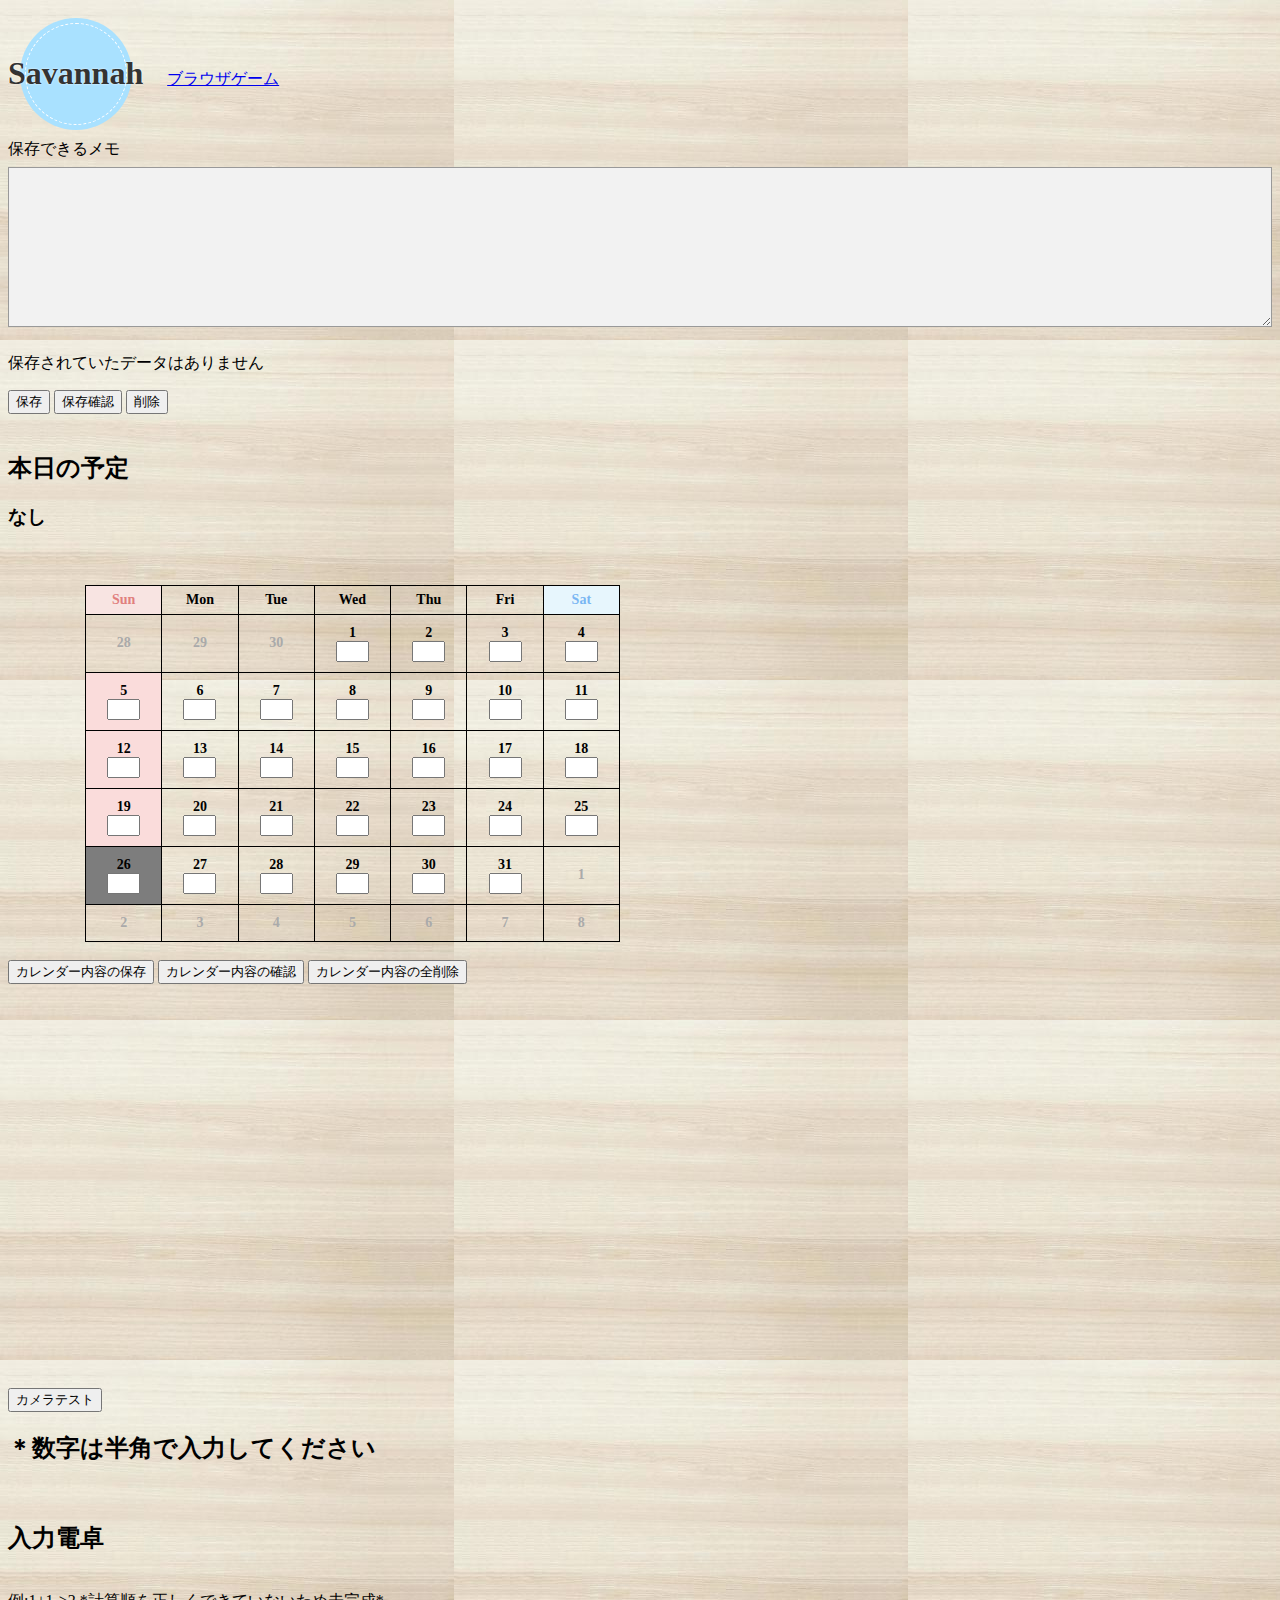
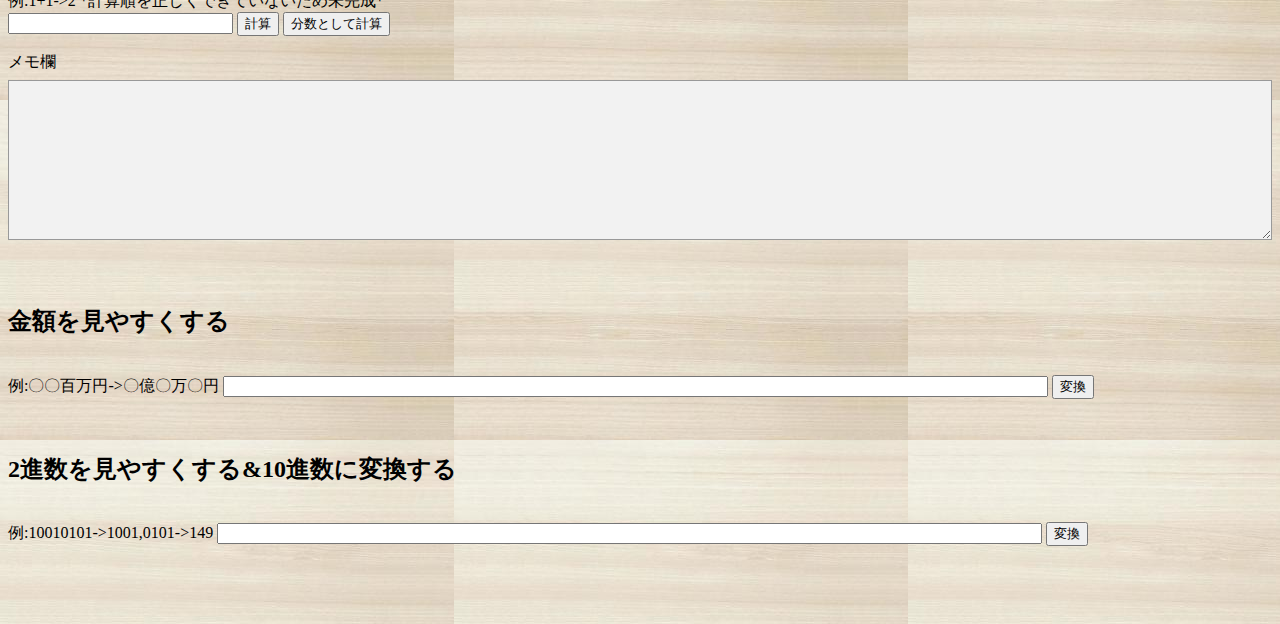
<file: index.html>
<!DOCTYPE html>
<html lang="ja">
<head>
<meta charset="utf-8" />
<title>ホームページ</title>
<link rel="stylesheet" href="style.css">
<script src="change.js"></script>
<script src="camera.js"></script>
<script src="binary.js"></script>
<script src="youtube.js"></script>
<script src="calculate.js"></script>
<script src="memo.js"></script>
<script src="calendar.js"></script>
</head>
<body onload="load()">
        <h1>Savannah</h1>
        &emsp;
        <a href="https://keruto-kelt.github.io/urban-disco/game.html">ブラウザゲーム</a>
        <br>
        保存できるメモ
        <textarea name ="memodata" id="memodata_in" class="memo"></textarea>
        <p id="memodata_out"></p>
        <input type="button" value="保存" onclick="save()">
        <input type="button" value="保存確認" onclick="view()">
        <input type="button" value="削除" onclick="del()">
        <br>
        <br>
        <h2>本日の予定</h2>
        <h3 id="schedulemsg"></h3>
        <br>
        <br>
        <div id="calendar" class="calendar-wrap"></div>
        <br>
        <input type="button" value="カレンダー内容の保存" onclick="calendarsave()">
        <input type="button" value="カレンダー内容の確認" onclick="calendarview()">
        <input type="button" value="カレンダー内容の全削除" onclick="calendardel()">
        <p id="calendarsavemsg"></p>
        <p id="calendarviewmsg"></p>
        <p id="calendardelmsg"></p>
        <br>
        <video id="camera" width="350px" height="350px" autoplay muted playsinline></video>    
        </div>
        <br>
        <p>
            <input type="button" value="カメラテスト" onclick="cameraInit()">
        </p>
        <h2>＊数字は半角で入力してください</h2>
        <br>
        <p>
            <h2>入力電卓</h2>
            <br>
            <label>
                例:1+1->2&nbsp;*計算順を正しくできていないため未完成*
                <br>
                <input type="text" id="cal" size="25">
            </label>
            <input type="button" value="計算" onclick="calClick()">
            <input type="button" value="分数として計算" onclick="varClick()">
        </p>
        <p id="calmsg"></p>
        <p>
            メモ欄
            <textarea class="memo"></textarea>
        </p>
        <br>
        <p>
            <h2>金額を見やすくする</h2>
            <br>
            <label>
                例:〇〇百万円->〇億〇万〇円
                <input type="text" id="money" size="100">
            </label>
            <input type="button" value="変換" onclick="buttonClick()">
        </p>
        <p id="msg"></p>
        <br>
        <p>
            <h2>2進数を見やすくする&10進数に変換する</h2>
            <br>
            <label>
                例:10010101->1001,0101->149
                <input type="text" id="binary" size="100">
            </label>
            <input type="button" value="変換" onclick="binClick()">
        </p>
        <p id="binmsg"></p>
        <br>
        <br>
        <br>
</body>
</html>
</file>
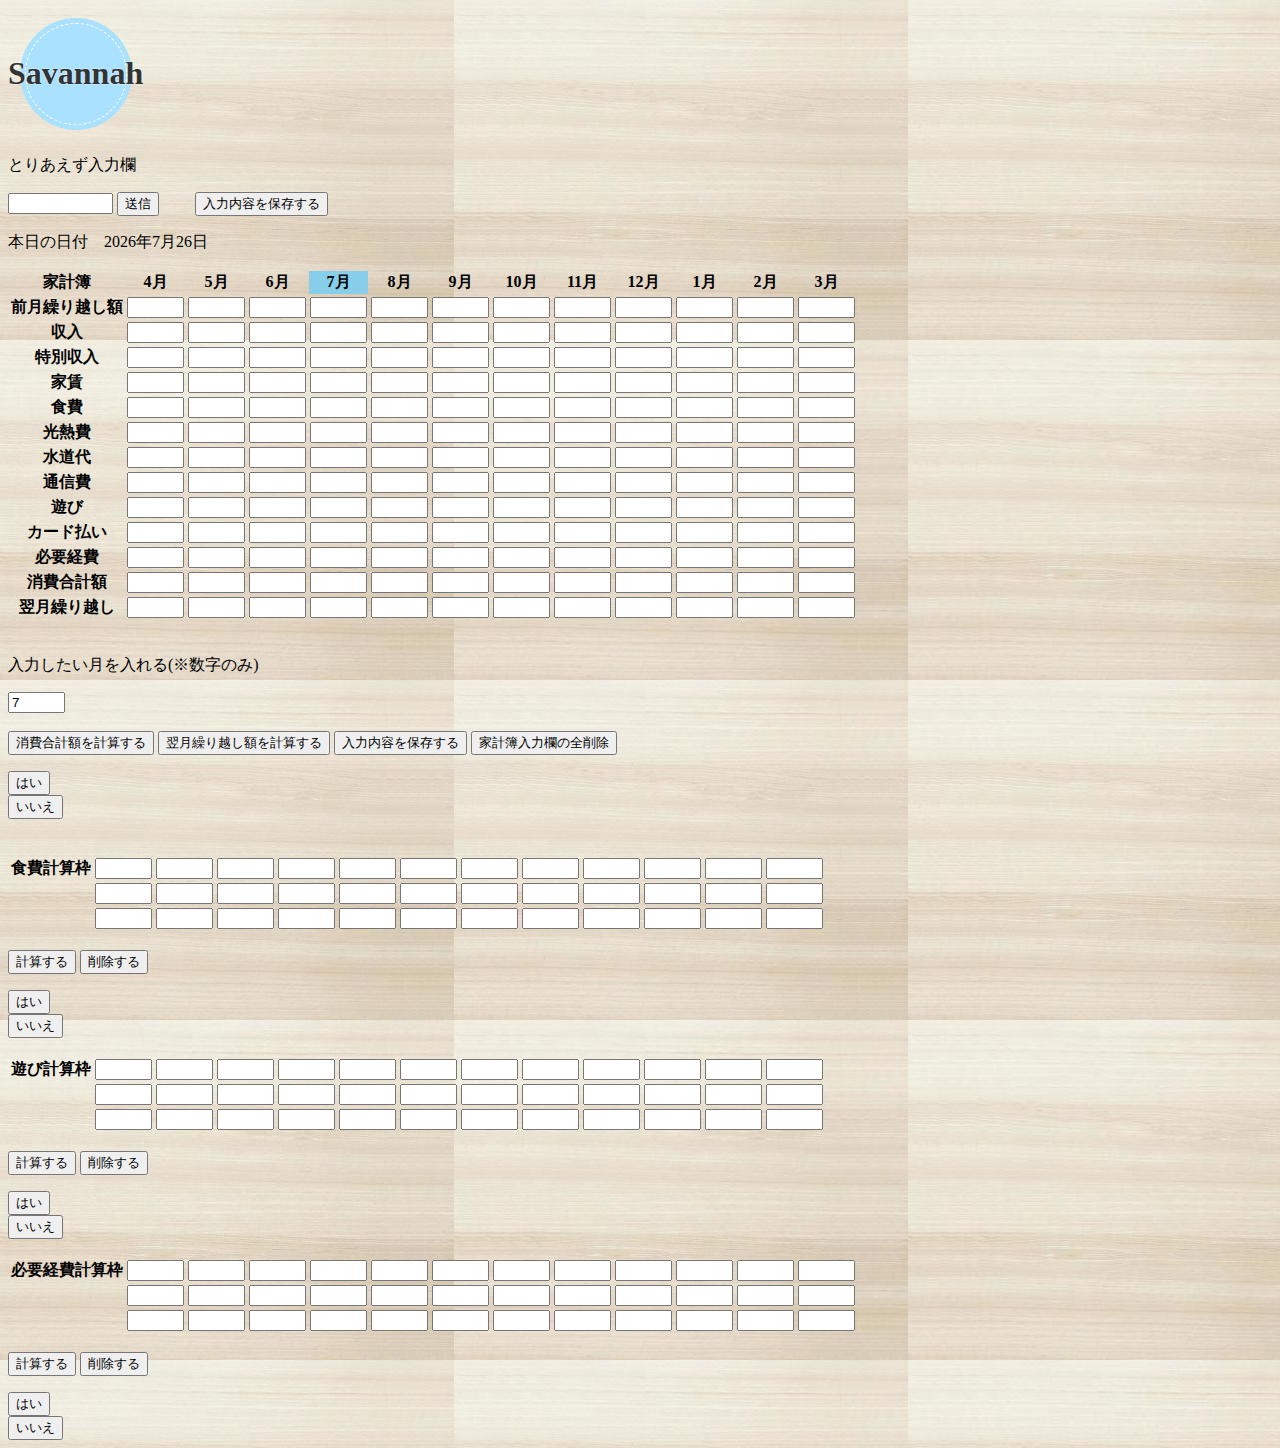
<file: account.html>
<!DOCTYPE html>
<html lang="ja">
<head>
<meta charset="UTF-8">
<title>家計簿</title>
<link rel="stylesheet" href="style.css">
<script src="account.js"></script>
</head>
<body onload="load()">
    <h1>Savannah</h1>
    <p>とりあえず入力欄</p>
    <input type="text" id="now" size="10" class="excel-cell">
    <input value="送信" type="button" onclick="send()" />
　　<input value="入力内容を保存する" type="button" onclick="save()" />
　　<p id="nown"></p>
    <p id="today"></p>
    <table class="acc">
        <tr>
            <th>家計簿</th>
            <th id="4mo">4月</th>
            <th id="5mo">5月</th>
            <th id="6mo">6月</th>
            <th id="7mo">7月</th>
            <th id="8mo">8月</th>
            <th id="9mo">9月</th>
            <th id="10mo">10月</th>
            <th id="11mo">11月</th>
            <th id="12mo">12月</th>
            <th id="1mo">1月</th>
            <th id="2mo">2月</th>
            <th id="3mo">3月</th>
        </tr>
        <tr>
            <th>前月繰り越し額</th>
            <th><input type="text" id="4cf" size="4" class="excel-cell"></th>
            <th><input type="text" id="5cf" size="4" class="excel-cell"></th>
            <th><input type="text" id="6cf" size="4" class="excel-cell"></th>
            <th><input type="text" id="7cf" size="4" class="excel-cell"></th>
            <th><input type="text" id="8cf" size="4" class="excel-cell"></th>
            <th><input type="text" id="9cf" size="4" class="excel-cell"></th>
            <th><input type="text" id="10cf" size="4" class="excel-cell"></th>
            <th><input type="text" id="11cf" size="4" class="excel-cell"></th>
            <th><input type="text" id="12cf" size="4" class="excel-cell"></th>
            <th><input type="text" id="1cf" size="4" class="excel-cell"></th>
            <th><input type="text" id="2cf" size="4" class="excel-cell"></th>
            <th><input type="text" id="3cf" size="4" class="excel-cell"></th>
        </tr>
        <tr>
            <th>収入</th>
            <th><input type="text" id="4i" size="4" class="excel-cell"></th>
            <th><input type="text" id="5i" size="4" class="excel-cell"></th>
            <th><input type="text" id="6i" size="4" class="excel-cell"></th>
            <th><input type="text" id="7i" size="4" class="excel-cell"></th>
            <th><input type="text" id="8i" size="4" class="excel-cell"></th>
            <th><input type="text" id="9i" size="4" class="excel-cell"></th>
            <th><input type="text" id="10i" size="4" class="excel-cell"></th>
            <th><input type="text" id="11i" size="4" class="excel-cell"></th>
            <th><input type="text" id="12i" size="4" class="excel-cell"></th>
            <th><input type="text" id="1i" size="4" class="excel-cell"></th>
            <th><input type="text" id="2i" size="4" class="excel-cell"></th>
            <th><input type="text" id="3i" size="4" class="excel-cell"></th>
        </tr>
        <tr>
            <th>特別収入</th>
            <th><input type="text" id="4si" size="4" class="excel-cell"></th>
            <th><input type="text" id="5si" size="4" class="excel-cell"></th>
            <th><input type="text" id="6si" size="4" class="excel-cell"></th>
            <th><input type="text" id="7si" size="4" class="excel-cell"></th>
            <th><input type="text" id="8si" size="4" class="excel-cell"></th>
            <th><input type="text" id="9si" size="4" class="excel-cell"></th>
            <th><input type="text" id="10si" size="4" class="excel-cell"></th>
            <th><input type="text" id="11si" size="4" class="excel-cell"></th>
            <th><input type="text" id="12si" size="4" class="excel-cell"></th>
            <th><input type="text" id="1si" size="4" class="excel-cell"></th>
            <th><input type="text" id="2si" size="4" class="excel-cell"></th>
            <th><input type="text" id="3si" size="4" class="excel-cell"></th>
        </tr>
        <tr>
            <th>家賃</th>
            <th><input type="text" id="4r" size="4" class="excel-cell"></th>
            <th><input type="text" id="5r" size="4" class="excel-cell"></th>
            <th><input type="text" id="6r" size="4" class="excel-cell"></th>
            <th><input type="text" id="7r" size="4" class="excel-cell"></th>
            <th><input type="text" id="8r" size="4" class="excel-cell"></th>
            <th><input type="text" id="9r" size="4" class="excel-cell"></th>
            <th><input type="text" id="10r" size="4" class="excel-cell"></th>
            <th><input type="text" id="11r" size="4" class="excel-cell"></th>
            <th><input type="text" id="12r" size="4" class="excel-cell"></th>
            <th><input type="text" id="1r" size="4" class="excel-cell"></th>
            <th><input type="text" id="2r" size="4" class="excel-cell"></th>
            <th><input type="text" id="3r" size="4" class="excel-cell"></th>
        </tr>
        <tr>
            <th>食費</th>
            <th><input type="text" id="4f" size="4" class="excel-cell"></th>
            <th><input type="text" id="5f" size="4" class="excel-cell"></th>
            <th><input type="text" id="6f" size="4" class="excel-cell"></th>
            <th><input type="text" id="7f" size="4" class="excel-cell"></th>
            <th><input type="text" id="8f" size="4" class="excel-cell"></th>
            <th><input type="text" id="9f" size="4" class="excel-cell"></th>
            <th><input type="text" id="10f" size="4" class="excel-cell"></th>
            <th><input type="text" id="11f" size="4" class="excel-cell"></th>
            <th><input type="text" id="12f" size="4" class="excel-cell"></th>
            <th><input type="text" id="1f" size="4" class="excel-cell"></th>
            <th><input type="text" id="2f" size="4" class="excel-cell"></th>
            <th><input type="text" id="3f" size="4" class="excel-cell"></th>
        </tr>
        <tr>
            <th>光熱費</th>
            <th><input type="text" id="4e" size="4" class="excel-cell"></th>
            <th><input type="text" id="5e" size="4" class="excel-cell"></th>
            <th><input type="text" id="6e" size="4" class="excel-cell"></th>
            <th><input type="text" id="7e" size="4" class="excel-cell"></th>
            <th><input type="text" id="8e" size="4" class="excel-cell"></th>
            <th><input type="text" id="9e" size="4" class="excel-cell"></th>
            <th><input type="text" id="10e" size="4" class="excel-cell"></th>
            <th><input type="text" id="11e" size="4" class="excel-cell"></th>
            <th><input type="text" id="12e" size="4" class="excel-cell"></th>
            <th><input type="text" id="1e" size="4" class="excel-cell"></th>
            <th><input type="text" id="2e" size="4" class="excel-cell"></th>
            <th><input type="text" id="3e" size="4" class="excel-cell"></th>
        </tr>
        <tr>
            <th>水道代</th>
            <th><input type="text" id="4w" size="4" class="excel-cell"></th>
            <th><input type="text" id="5w" size="4" class="excel-cell"></th>
            <th><input type="text" id="6w" size="4" class="excel-cell"></th>
            <th><input type="text" id="7w" size="4" class="excel-cell"></th>
            <th><input type="text" id="8w" size="4" class="excel-cell"></th>
            <th><input type="text" id="9w" size="4" class="excel-cell"></th>
            <th><input type="text" id="10w" size="4" class="excel-cell"></th>
            <th><input type="text" id="11w" size="4" class="excel-cell"></th>
            <th><input type="text" id="12w" size="4" class="excel-cell"></th>
            <th><input type="text" id="1w" size="4" class="excel-cell"></th>
            <th><input type="text" id="2w" size="4" class="excel-cell"></th>
            <th><input type="text" id="3w" size="4" class="excel-cell"></th>
        </tr>
        <tr>
            <th>通信費</th>
            <th><input type="text" id="4t" size="4" class="excel-cell"></th>
            <th><input type="text" id="5t" size="4" class="excel-cell"></th>
            <th><input type="text" id="6t" size="4" class="excel-cell"></th>
            <th><input type="text" id="7t" size="4" class="excel-cell"></th>
            <th><input type="text" id="8t" size="4" class="excel-cell"></th>
            <th><input type="text" id="9t" size="4" class="excel-cell"></th>
            <th><input type="text" id="10t" size="4" class="excel-cell"></th>
            <th><input type="text" id="11t" size="4" class="excel-cell"></th>
            <th><input type="text" id="12t" size="4" class="excel-cell"></th>
            <th><input type="text" id="1t" size="4" class="excel-cell"></th>
            <th><input type="text" id="2t" size="4" class="excel-cell"></th>
            <th><input type="text" id="3t" size="4" class="excel-cell"></th>
        </tr>
        <tr>
            <th>遊び</th>
            <th><input type="text" id="4p" size="4" class="excel-cell"></th>
            <th><input type="text" id="5p" size="4" class="excel-cell"></th>
            <th><input type="text" id="6p" size="4" class="excel-cell"></th>
            <th><input type="text" id="7p" size="4" class="excel-cell"></th>
            <th><input type="text" id="8p" size="4" class="excel-cell"></th>
            <th><input type="text" id="9p" size="4" class="excel-cell"></th>
            <th><input type="text" id="10p" size="4" class="excel-cell"></th>
            <th><input type="text" id="11p" size="4" class="excel-cell"></th>
            <th><input type="text" id="12p" size="4" class="excel-cell"></th>
            <th><input type="text" id="1p" size="4" class="excel-cell"></th>
            <th><input type="text" id="2p" size="4" class="excel-cell"></th>
            <th><input type="text" id="3p" size="4" class="excel-cell"></th>
        </tr>
        <tr>
            <th>カード払い</th>
            <th><input type="text" id="4c" size="4" class="excel-cell"></th>
            <th><input type="text" id="5c" size="4" class="excel-cell"></th>
            <th><input type="text" id="6c" size="4" class="excel-cell"></th>
            <th><input type="text" id="7c" size="4" class="excel-cell"></th>
            <th><input type="text" id="8c" size="4" class="excel-cell"></th>
            <th><input type="text" id="9c" size="4" class="excel-cell"></th>
            <th><input type="text" id="10c" size="4" class="excel-cell"></th>
            <th><input type="text" id="11c" size="4" class="excel-cell"></th>
            <th><input type="text" id="12c" size="4" class="excel-cell"></th>
            <th><input type="text" id="1c" size="4" class="excel-cell"></th>
            <th><input type="text" id="2c" size="4" class="excel-cell"></th>
            <th><input type="text" id="3c" size="4" class="excel-cell"></th>
        </tr>
        <tr>
            <th>必要経費</th>
            <th><input type="text" id="4ne" size="4" class="excel-cell"></th>
            <th><input type="text" id="5ne" size="4" class="excel-cell"></th>
            <th><input type="text" id="6ne" size="4" class="excel-cell"></th>
            <th><input type="text" id="7ne" size="4" class="excel-cell"></th>
            <th><input type="text" id="8ne" size="4" class="excel-cell"></th>
            <th><input type="text" id="9ne" size="4" class="excel-cell"></th>
            <th><input type="text" id="10ne" size="4" class="excel-cell"></th>
            <th><input type="text" id="11ne" size="4" class="excel-cell"></th>
            <th><input type="text" id="12ne" size="4" class="excel-cell"></th>
            <th><input type="text" id="1ne" size="4" class="excel-cell"></th>
            <th><input type="text" id="2ne" size="4" class="excel-cell"></th>
            <th><input type="text" id="3ne" size="4" class="excel-cell"></th>
        </tr>
        <tr>
            <th>消費合計額</th>
            <th><input type="text" id="4ct" size="4" class="excel-cell"></th>
            <th><input type="text" id="5ct" size="4" class="excel-cell"></th>
            <th><input type="text" id="6ct" size="4" class="excel-cell"></th>
            <th><input type="text" id="7ct" size="4" class="excel-cell"></th>
            <th><input type="text" id="8ct" size="4" class="excel-cell"></th>
            <th><input type="text" id="9ct" size="4" class="excel-cell"></th>
            <th><input type="text" id="10ct" size="4" class="excel-cell"></th>
            <th><input type="text" id="11ct" size="4" class="excel-cell"></th>
            <th><input type="text" id="12ct" size="4" class="excel-cell"></th>
            <th><input type="text" id="1ct" size="4" class="excel-cell"></th>
            <th><input type="text" id="2ct" size="4" class="excel-cell"></th>
            <th><input type="text" id="3ct" size="4" class="excel-cell"></th>
        </tr>
        <tr>
            <th>翌月繰り越し</th>
            <th><input type="text" id="4ca" size="4" class="excel-cell"></th>
            <th><input type="text" id="5ca" size="4" class="excel-cell"></th>
            <th><input type="text" id="6ca" size="4" class="excel-cell"></th>
            <th><input type="text" id="7ca" size="4" class="excel-cell"></th>
            <th><input type="text" id="8ca" size="4" class="excel-cell"></th>
            <th><input type="text" id="9ca" size="4" class="excel-cell"></th>
            <th><input type="text" id="10ca" size="4" class="excel-cell"></th>
            <th><input type="text" id="11ca" size="4" class="excel-cell"></th>
            <th><input type="text" id="12ca" size="4" class="excel-cell"></th>
            <th><input type="text" id="1ca" size="4" class="excel-cell"></th>
            <th><input type="text" id="2ca" size="4" class="excel-cell"></th>
            <th><input type="text" id="3ca" size="4" class="excel-cell"></th>
        </tr>
    </table>
    <br>
    <p>入力したい月を入れる(※数字のみ)</p>
    <input type="text" id="select" size="4" class="excel-cell">
    <br>
    <br>
    <input value="消費合計額を計算する" type="button" onclick="ctcalc()" />
    <input value="翌月繰り越し額を計算する" type="button" onclick="cacalc()" />
    <input value="入力内容を保存する" type="button" onclick="save()" />
    <input value="家計簿入力欄の全削除" type="button" onclick="check10()" />
    <p id="ctcheck"></p>
    <p id="cacheck"></p>
    <p id="cfcheck"></p>
    <p id="savecheck"></p>
    <p id="check10"></p>
    <input value="はい" id="yes10" class="yes10" type="button" onclick="del()" />
    <br />
    <input value="いいえ" id="no10" class="no10" type="button" onclick="No10()" />
    <br>
    <br />
    <br />
    <table class="acc">
        <tr>
            <th>食費計算枠</th>
            <th><input type="text" id="e1" size="4" class="excel-cell"></th>
            <th><input type="text" id="e2" size="4" class="excel-cell"></th>
            <th><input type="text" id="e3" size="4" class="excel-cell"></th>
            <th><input type="text" id="e4" size="4" class="excel-cell"></th>
            <th><input type="text" id="e5" size="4" class="excel-cell"></th>
            <th><input type="text" id="e6" size="4" class="excel-cell"></th>
            <th><input type="text" id="e7" size="4" class="excel-cell"></th>
            <th><input type="text" id="e8" size="4" class="excel-cell"></th>
            <th><input type="text" id="e9" size="4" class="excel-cell"></th>
            <th><input type="text" id="e10" size="4" class="excel-cell"></th>
            <th><input type="text" id="e11" size="4" class="excel-cell"></th>
            <th><input type="text" id="e12" size="4" class="excel-cell"></th>
        </tr>
        <tr>
            <th></th>
            <th><input type="text" id="e13" size="4" class="excel-cell"></th>
            <th><input type="text" id="e14" size="4" class="excel-cell"></th>
            <th><input type="text" id="e15" size="4" class="excel-cell"></th>
            <th><input type="text" id="e16" size="4" class="excel-cell"></th>
            <th><input type="text" id="e17" size="4" class="excel-cell"></th>
            <th><input type="text" id="e18" size="4" class="excel-cell"></th>
            <th><input type="text" id="e19" size="4" class="excel-cell"></th>
            <th><input type="text" id="e20" size="4" class="excel-cell"></th>
            <th><input type="text" id="e21" size="4" class="excel-cell"></th>
            <th><input type="text" id="e22" size="4" class="excel-cell"></th>
            <th><input type="text" id="e23" size="4" class="excel-cell"></th>
            <th><input type="text" id="e24" size="4" class="excel-cell"></th>
        </tr>
        <tr>
            <th></th>
            <th><input type="text" id="e25" size="4" class="excel-cell"></th>
            <th><input type="text" id="e26" size="4" class="excel-cell"></th>
            <th><input type="text" id="e27" size="4" class="excel-cell"></th>
            <th><input type="text" id="e28" size="4" class="excel-cell"></th>
            <th><input type="text" id="e29" size="4" class="excel-cell"></th>
            <th><input type="text" id="e30" size="4" class="excel-cell"></th>
            <th><input type="text" id="e31" size="4" class="excel-cell"></th>
            <th><input type="text" id="e32" size="4" class="excel-cell"></th>
            <th><input type="text" id="e33" size="4" class="excel-cell"></th>
            <th><input type="text" id="e34" size="4" class="excel-cell"></th>
            <th><input type="text" id="e35" size="4" class="excel-cell"></th>
            <th><input type="text" id="e36" size="4" class="excel-cell"></th>
        </tr>
    </table>
    <br />
    <input value="計算する" type="button" onclick="eatcalc()" />
    <input value="削除する" type="button" onclick="Check1()" />
    <p id="check1"></p>
    <input value="はい" id="yes1" class="yes1" type="button" onclick="eatdel()" />
    <br />
    <input value="いいえ" id="no1" class="no1" type="button" onclick="No1()" />
    <br>
    <br>
    <table class="acc">
        <tr>
            <th>遊び計算枠</th>
            <th><input type="text" id="p1" size="4" class="excel-cell"></th>
            <th><input type="text" id="p2" size="4" class="excel-cell"></th>
            <th><input type="text" id="p3" size="4" class="excel-cell"></th>
            <th><input type="text" id="p4" size="4" class="excel-cell"></th>
            <th><input type="text" id="p5" size="4" class="excel-cell"></th>
            <th><input type="text" id="p6" size="4" class="excel-cell"></th>
            <th><input type="text" id="p7" size="4" class="excel-cell"></th>
            <th><input type="text" id="p8" size="4" class="excel-cell"></th>
            <th><input type="text" id="p9" size="4" class="excel-cell"></th>
            <th><input type="text" id="p10" size="4" class="excel-cell"></th>
            <th><input type="text" id="p11" size="4" class="excel-cell"></th>
            <th><input type="text" id="p12" size="4" class="excel-cell"></th>
        </tr>
        <tr>
            <th></th>
            <th><input type="text" id="p13" size="4" class="excel-cell"></th>
            <th><input type="text" id="p14" size="4" class="excel-cell"></th>
            <th><input type="text" id="p15" size="4" class="excel-cell"></th>
            <th><input type="text" id="p16" size="4" class="excel-cell"></th>
            <th><input type="text" id="p17" size="4" class="excel-cell"></th>
            <th><input type="text" id="p18" size="4" class="excel-cell"></th>
            <th><input type="text" id="p19" size="4" class="excel-cell"></th>
            <th><input type="text" id="p20" size="4" class="excel-cell"></th>
            <th><input type="text" id="p21" size="4" class="excel-cell"></th>
            <th><input type="text" id="p22" size="4" class="excel-cell"></th>
            <th><input type="text" id="p23" size="4" class="excel-cell"></th>
            <th><input type="text" id="p24" size="4" class="excel-cell"></th>
        </tr>
        <tr>
            <th></th>
            <th><input type="text" id="p25" size="4" class="excel-cell"></th>
            <th><input type="text" id="p26" size="4" class="excel-cell"></th>
            <th><input type="text" id="p27" size="4" class="excel-cell"></th>
            <th><input type="text" id="p28" size="4" class="excel-cell"></th>
            <th><input type="text" id="p29" size="4" class="excel-cell"></th>
            <th><input type="text" id="p30" size="4" class="excel-cell"></th>
            <th><input type="text" id="p31" size="4" class="excel-cell"></th>
            <th><input type="text" id="p32" size="4" class="excel-cell"></th>
            <th><input type="text" id="p33" size="4" class="excel-cell"></th>
            <th><input type="text" id="p34" size="4" class="excel-cell"></th>
            <th><input type="text" id="p35" size="4" class="excel-cell"></th>
            <th><input type="text" id="p36" size="4" class="excel-cell"></th>
        </tr>
    </table>
    <br />
    <input value="計算する" type="button" onclick="playcalc()" />
    <input value="削除する" type="button" onclick="Check2()" />
    <p id="check2"></p>
    <input value="はい" id="yes2" class="yes2" type="button" onclick="playdel()" />
    <br />
    <input value="いいえ" id="no2" class="no2" type="button" onclick="No2()" />
    <br>
    <br>
    <table class="acc">
        <tr>
            <th>必要経費計算枠</th>
            <th><input type="text" id="ne1" size="4" class="excel-cell"></th>
            <th><input type="text" id="ne2" size="4" class="excel-cell"></th>
            <th><input type="text" id="ne3" size="4" class="excel-cell"></th>
            <th><input type="text" id="ne4" size="4" class="excel-cell"></th>
            <th><input type="text" id="ne5" size="4" class="excel-cell"></th>
            <th><input type="text" id="ne6" size="4" class="excel-cell"></th>
            <th><input type="text" id="ne7" size="4" class="excel-cell"></th>
            <th><input type="text" id="ne8" size="4" class="excel-cell"></th>
            <th><input type="text" id="ne9" size="4" class="excel-cell"></th>
            <th><input type="text" id="ne10" size="4" class="excel-cell"></th>
            <th><input type="text" id="ne11" size="4" class="excel-cell"></th>
            <th><input type="text" id="ne12" size="4" class="excel-cell"></th>
        </tr>
        <tr>
            <th></th>
            <th><input type="text" id="ne13" size="4" class="excel-cell"></th>
            <th><input type="text" id="ne14" size="4" class="excel-cell"></th>
            <th><input type="text" id="ne15" size="4" class="excel-cell"></th>
            <th><input type="text" id="ne16" size="4" class="excel-cell"></th>
            <th><input type="text" id="ne17" size="4" class="excel-cell"></th>
            <th><input type="text" id="ne18" size="4" class="excel-cell"></th>
            <th><input type="text" id="ne19" size="4" class="excel-cell"></th>
            <th><input type="text" id="ne20" size="4" class="excel-cell"></th>
            <th><input type="text" id="ne21" size="4" class="excel-cell"></th>
            <th><input type="text" id="ne22" size="4" class="excel-cell"></th>
            <th><input type="text" id="ne23" size="4" class="excel-cell"></th>
            <th><input type="text" id="ne24" size="4" class="excel-cell"></th>
        </tr>
        <tr>
            <th></th>
            <th><input type="text" id="ne25" size="4" class="excel-cell"></th>
            <th><input type="text" id="ne26" size="4" class="excel-cell"></th>
            <th><input type="text" id="ne27" size="4" class="excel-cell"></th>
            <th><input type="text" id="ne28" size="4" class="excel-cell"></th>
            <th><input type="text" id="ne29" size="4" class="excel-cell"></th>
            <th><input type="text" id="ne30" size="4" class="excel-cell"></th>
            <th><input type="text" id="ne31" size="4" class="excel-cell"></th>
            <th><input type="text" id="ne32" size="4" class="excel-cell"></th>
            <th><input type="text" id="ne33" size="4" class="excel-cell"></th>
            <th><input type="text" id="ne34" size="4" class="excel-cell"></th>
            <th><input type="text" id="ne35" size="4" class="excel-cell"></th>
            <th><input type="text" id="ne36" size="4" class="excel-cell"></th>
        </tr>
    </table>
    <br />
    <input value="計算する" type="button" onclick="expcalc()" />
    <input value="削除する" type="button" onclick="Check3()" />
    <p id="check3"></p>
    <input value="はい" id="yes3" class="yes3" type="button" onclick="expdel()" />
    <br />
    <input value="いいえ" id="no3" class="no3" type="button" onclick="No3()" />
    <br />
</body>
</html>
</file>
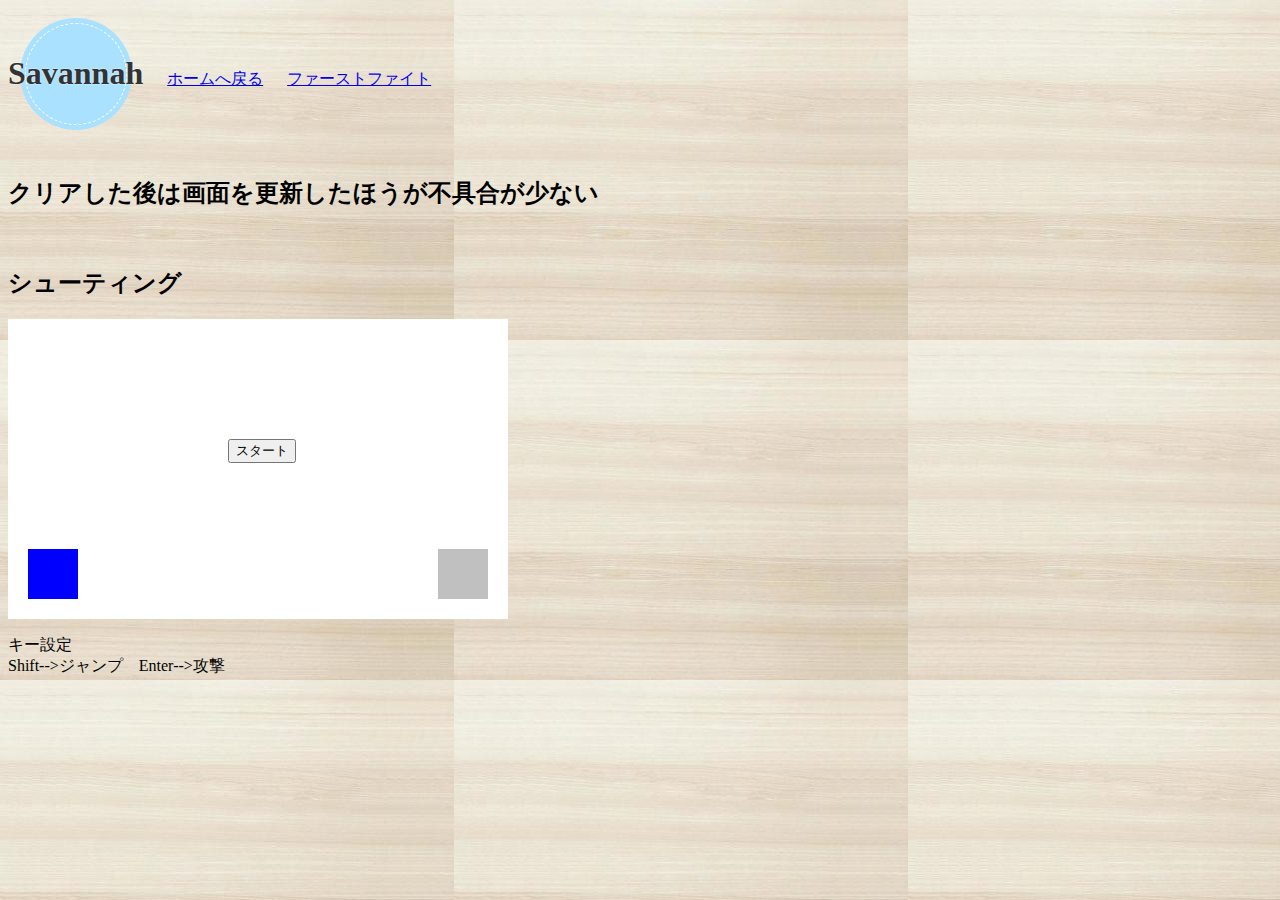
<file: shouting.html>
<!DOCTYPE html>
<html lang="ja">
<head>
<meta charset="utf-8" />
<title>シューティングゲーム</title>
<link rel="stylesheet" href="shouting.css">
<script src="shouting.js"></script>
</head>
<body onload="gameload()">
    <h1>Savannah</h1>
    &emsp;
    <audio src="ファンファーレ4.mp3" id="clear_audio"></audio>
    <audio src="爆発1.mp3" id="lose_audio"></audio>
    <audio src="パフ.mp3" id="pahu_audio"></audio>
    <audio src="ジーク.mp3" id="zic_audio"></audio>
    <a href="index.html">ホームへ戻る</a>
    &emsp;
    <a href="game.html">ファーストファイト</a>
    <br>
    <br>
    <h2>クリアした後は画面を更新したほうが不具合が少ない</h2>
    <br>
    <h2>シューティング</h2>
    <div class="game">
        <input class="st" id="startbutton" type="button" value="スタート" onclick="start()">
        <canvas class="ene" id="enemy" width="50" height="50">canvas要素をサポートしていません。</canvas>
        <canvas class="pla" id="player" width="50" height="50">canvas要素をサポートしていません。</canvas>
        <canvas class="eneb" id="widthenemyb" width="20" height="20">canvas要素をサポートしていません。</canvas>
        <canvas class="eneb" id="heightenemyb" width="20" height="20">canvas要素をサポートしていません。</canvas>
        <canvas class="plab" id="playerb" width="20" height="20">canvas要素をサポートしていません。</canvas>
        <p id="count"></p>
        <p id="clear"></p>
    </div>
    <p id="man"></p>
    <br>
    <br>
</body>
</html>
</file>
<file: style.css>
.calendar-wrap {
    margin: 0 auto;
    max-width: 1110px;
    display: grid;
    grid-template-columns: repeat(2, 1fr);
    gap: 40px;
  }
  @media (max-width: 767.98px) {
    .calendar-wrap {
      display: flex;
      flex-direction: column;
    }
  }
  .calendar {
    width: 100%;
    border-collapse: collapse;
  }
  .calendar th,
  .calendar td {
    border: 1px solid #000;
    text-align: center;
    padding: 10px;
    font-size: 14px;
    font-weight: bold;
  }
  .calendar th {
    padding: 6px 10px;
  }
  .calendar td {}
  @media (max-width: 767.98px) {
    .calendar th,
    .calendar td {
      padding: 6px;
      font-size: 12px;
    }
    .calendar th {
      padding: 3px 6px;
    }
  }
  
  .calendar .sun {
    color: #e17f7e;
    background-color: #f8e4e2;
  }
  .calendar .sat {
    color: #7ab6f3;
    background-color: #e7f6fd;
  }
  .calendar .mute {
    color: #aaa;
  }
  .calendar .today {
    background-color: #7d7d7d;
  }
  .calendar .off {
    background-color: #fadcdb;
  }

span.search 
{
    position:absolute;
}

.field
{
    display: flex;
    justify-content: space-around;
}

/**/

.game
{
    width: 500px;
    height: 300px;
    position: relative;
    background-color: white;
    overflow: hidden;
    text-align:  center;
}

.endlole {
  position: absolute;
  top: -50px;
  left: 50%;
  transform: translateX(-50%);
  font-size: 24px;
  animation: none;
}

@keyframes moveDown {
  0% {
      top: -50px; /* アニメーションの開始位置 */
  }
  100% {
      top: 100%; /* アニメーションの終了位置（コンテナの下端） */
  }
}

@keyframes moveLast {
  0% {
      top: -50px; /* アニメーションの開始位置 */
  }
  50% {
    top: 50%;
  }
  100% {
      top: 50%; /* アニメーションの終了位置（コンテナの下端） */
  }
}

.game > canvas
{
    position: absolute;
}

.gauge
{
  display: none;
}

.fplay
{
  display: inline-block;
}

.battle
{
  display: inline-block;
}

.hard
{
    display: inline-block;
    margin-top: 20px;
    margin-left: 220px;
}

.normal
{
    display: block;
    margin-top: 20px;
    margin-left: 365px;
}

.easy
{
    display: block;
    margin-top: 20px;
    margin-left: 365px;
}

/**/

.memo
{
    display: inline-block;
    width: 100%;
    padding: 15px;
    border: 1px solid #999;
    box-sizing: border-box;
    background: #f2f2f2;
    margin: 0.5em 0;
    line-height: 1.5;
    height: 12em;
}

h1
{
    position: relative;
    color: #333;
    display: inline-block;
    margin: 47px 0;
    text-shadow: 0 0 2px white;
}

h1:before
{
    content: "";
    position: absolute;
    background: #a9e1ff;
    width: 100px;
    height: 100px;
    border-radius: 50%;
    top: 50%;
    border: dashed 1px white;
    left: 50%;
    -webkit-transform: translate(-50%,-50%);
    transform: translate(-50%,-50%);
    z-index: -1;
    box-shadow: 0px 0px 0px 5px #a9e1ff;
}

body
{
    background-image: url('背景4.jpg');
}

.camerabutton
{
    text-align:right;
}

span.news
{
    position:absolute;
    left: 450px;
    top: 180px;
}
</file>
<file: shouting.css>
h1
{
    position: relative;
    color: #333;
    display: inline-block;
    margin: 47px 0;
    text-shadow: 0 0 2px white;
}

h1:before
{
    content: "";
    position: absolute;
    background: #a9e1ff;
    width: 100px;
    height: 100px;
    border-radius: 50%;
    top: 50%;
    border: dashed 1px white;
    left: 50%;
    -webkit-transform: translate(-50%,-50%);
    transform: translate(-50%,-50%);
    z-index: -1;
    box-shadow: 0px 0px 0px 5px #a9e1ff;
}

body
{
    background-image: url('背景4.jpg');
}

.game
{
    width: 500px;
    height: 300px;
    position: relative;
    background-color: white;
    overflow: hidden;
    text-align:  center;
}

.game > canvas
{
    position: absolute;
}

.st
{
    display: block;
    margin-top: 120px;
    margin-left: 220px;
}

.ene
{
    top: 230px;
    left: 430px;
}

.eneb
{
    top: 240px;
    left: 410px;
    display: block;
}

.pla
{
    top: 230px;
    left: 20px;
}

.plab
{
    top: 245px;
    left: 70px;
    display: block;
}
</file>
